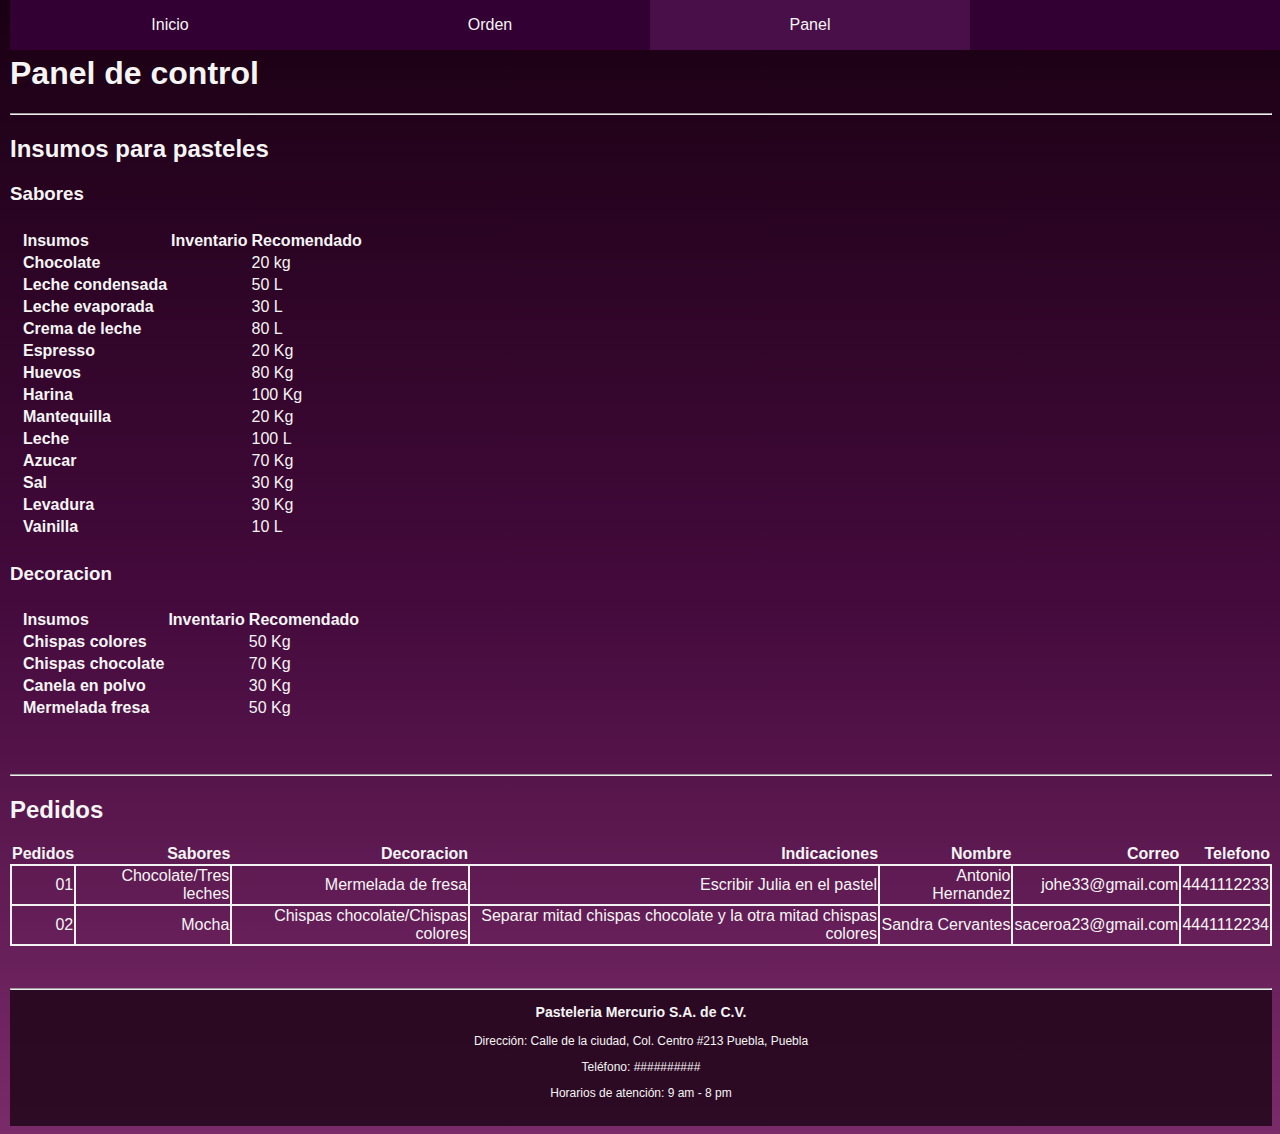
<file: pasteleriaBaker.html>
<!DOCTYPE html>
<html lang="en">
<head>
    <meta charset="UTF-8">
    <meta http-equiv="X-UA-Compatible" content="IE=edge">
    <meta name="viewport" content="width=device-width, initial-scale=1.0">
    <link rel="stylesheet" href="./missfit.css">
    <link rel="icon" href="https://i.imgur.com/aEhQik1.jpeg">
    <title>Pasteleria Staff</title>
</head>
<body>
    <div class="topnav">
        <ul>
            <li><a  href="./index.html">Inicio</a></li>
            <li><a href="./pasteleriaOrder.html">Orden</a></li>
            <li><a class="active" href="./pasteleriaBaker.html">Panel</a></li>
        </ul>
    </div>
    <h1>Panel de control</h1>
    <hr>
    <h2>Insumos para pasteles</h2>
    <h3>Sabores</h3>
    <table class="cakesBake">
        <tr>
            <th>Insumos</th>
            <th>Inventario</th>
            <th>Recomendado</th>
        </tr>
        <tr>
            <th>Chocolate</th>
            <td></td>
            <td>20 kg</td>
        </tr>
        <tr>
            <th>Leche condensada</th>
            <td></td>
            <td>50 L</td>
        </tr>
        <tr>
            <th>Leche evaporada</th>
            <td></td>
            <td>30 L</td>
        </tr>
        <tr>
            <th>Crema de leche</th>
            <td></td>
            <td>80 L</td>
        </tr>
        <tr>
            <th>Espresso</th>
            <td></td>
            <td>20 Kg</td>
        </tr>
        <tr>
            <th>Huevos</th>
            <td></td>
            <td>80 Kg</td>
        </tr>
        <tr>
            <th>Harina</th>
            <td></td>
            <td>100 Kg</td>
        </tr>
        <tr>
            <th>Mantequilla</th>
            <td></td>
            <td>20 Kg</td>
        </tr>
        <tr>
            <th>Leche</th>
            <td></td>
            <td>100 L</td>
        </tr>
        <tr>
            <th>Azucar</th>
            <td></td>
            <td>70 Kg</td>
        </tr>
        <tr>
            <th>Sal</th>
            <td></td>
            <td>30 Kg</td>
        </tr>
        <tr>
            <th>Levadura</th>
            <td></td>
            <td>30 Kg</td>
        </tr>
        <tr>
            <th>Vainilla</th>
            <td></td>
            <td>10 L</td>
        </tr>
    </table>
    <h3>Decoracion</h3>
    <table class="topBake">
        <tr>
            <th>Insumos</th>
            <th>Inventario</th>
            <th>Recomendado</th>
        </tr>
        <tr>
            <th>Chispas colores</th>
            <td></td>
            <td>50 Kg</td>
        </tr>
        <tr>
            <th>Chispas chocolate</th>
            <td></td>
            <td>70 Kg</td>
        </tr>
        <tr>
            <th>Canela en polvo</th>
            <td></td>
            <td>30 Kg</td>
        </tr>
        <tr>
            <th>Mermelada fresa</th>
            <td></td>
            <td>50 Kg</td>
        </tr>
    </table>
    <br><br>
    <hr>
    <h2>Pedidos</h2>
    <!-- Responde a horizontal resizeagregando un scroll horizontal -->
    <div class="orderBake">
        <table class="orderTable">
            <tr>
                <th>Pedidos</th>
                <th>Sabores</th>
                <th>Decoracion</th>
                <th>Indicaciones</th>
            <th>Nombre</th>
            <th>Correo</th>
            <th>Telefono</th>
        </tr>
        <tr>
            <td>01</td>
            <td>Chocolate/Tres leches</td>
            <td>Mermelada de fresa</td>
            <td>Escribir Julia en el pastel</td>
            <td>Antonio Hernandez</td>
            <td>johe33@gmail.com</td>
            <td>4441112233</td>
        </tr>
        <tr>
            <td>02</td>
            <td>Mocha</td>
            <td>Chispas chocolate/Chispas colores</td>
            <td>Separar mitad chispas chocolate y la otra mitad chispas colores</td>
            <td>Sandra Cervantes</td>
            <td>saceroa23@gmail.com</td>
            <td>4441112234</td>
        </tr>
    </table>
</div>
    <br><br>
    <footer>
        <hr>
        <h3>Pasteleria Mercurio S.A. de C.V.</h3>
        <p>Dirección: Calle de la ciudad, Col. Centro #213 Puebla, Puebla</p>
        <p>Teléfono: ##########</p>
        <p>Horarios de atención: 9 am - 8 pm</p>
        <br>
    </footer>
</body>
</html>
</file>
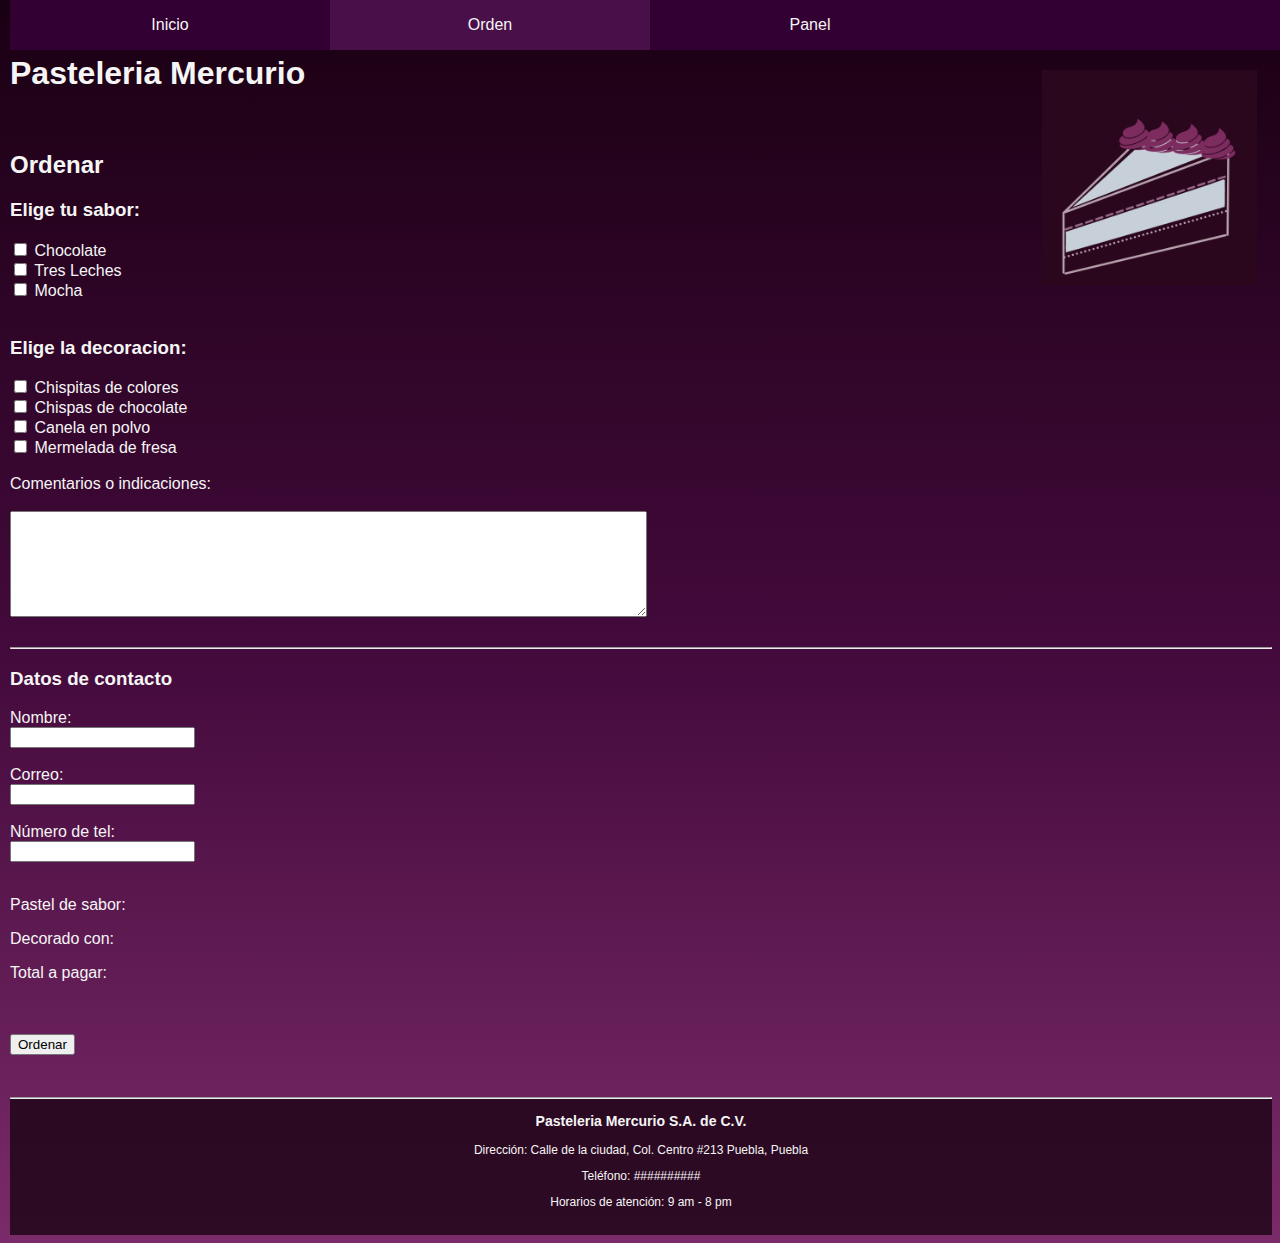
<file: pasteleriaOrder.html>
<!DOCTYPE html>
<html lang="en">
<head>
    <meta charset="UTF-8">
    <meta http-equiv="X-UA-Compatible" content="IE=edge">
    <meta name="viewport" content="width=device-width, initial-scale=1.0">
    <link rel="stylesheet" href="./missfit.css">
    <link rel="icon" href="https://i.imgur.com/aEhQik1.jpeg">
    <title>Ordena Pasteleria Mercurio</title>
</head>
<body>
    <div class="topnav">
        <ul>
            <li><a  href="./index.html">Inicio</a></li>
            <li><a class="active"href="./pasteleriaOrder.html">Orden</a></li>
            <li><a  href="./pasteleriaBaker.html">Panel</a></li>
        </ul>
    </div>
    <img class="logo" src="images/noNameLogo.png">
    <h1>Pasteleria Mercurio</h1>
    <br>
    <h2>Ordenar</h2>
    <form action="" id="form1" method="post">       
        <h3>Elige tu sabor:</h3>
        <input type="checkbox" id="falvor1" name="falvor1" value="Chocolate">
        <label for="falvor1">Chocolate</label><br>
        <input type="checkbox" id="flavor2" name="flavor2" value="Tres Leches">
        <label for="flavor2">Tres Leches</label><br>
        <input type="checkbox" id="flavor3" name="flavor3" value="Mocha">
        <label for="flavor3">Mocha</label><br>          
        <br>
        <h3>Elige la decoracion:</h3>
        <input type="checkbox" id="topping1" name="topping1" value="Chispitas de colores">
        <label for="topping1">Chispitas de colores</label><br>
        <input type="checkbox" id="topping2" name="topping2" value="Chispas de chocolate">
        <label for="topping2">Chispas de chocolate</label><br>
        <input type="checkbox" id="topping3" name="topping3" value="Canela en polvo">
        <label for="topping3">Canela en polvo</label><br>
        <input type="checkbox" id="topping4" name="topping4" value="Mermelada de fresa">
        <label for="topping4">Mermelada de fresa</label><br><br>      
        <span class="comments">
            <label for="desc">Comentarios o indicaciones:</label><br><br>
            <textarea id="desc" name="desc"></textarea>
        </span>
        <br><br>       
        <hr>
        <h3>Datos de contacto</h3>
        <label for="nombre">Nombre:</label><br>
        <input type="text" id="nombre" name="nombre"><br><br>       
        <label for="correo1">Correo:</label><br>
        <input type="email" id="correo1" name="correo1"><br><br>    
        <label for="numero1">Número de tel:</label><br>    
        <input type="number" id="numero1" name="numero1"><br><br>
        <p>Pastel de sabor:</p>
        <P>Decorado con:</P>
        <p>Total a pagar:</p>
        <br><br>       
    </form>
    <!-- Muestra una ventana confirmando la orden -->
    <button onclick="myFunction()">Ordenar</button>
    <br><br><br>
    <div id="snackbar">Orden recibida</div>
    <footer>
        <hr>
        <h3>Pasteleria Mercurio S.A. de C.V.</h3>
        <p>Dirección: Calle de la ciudad, Col. Centro #213 Puebla, Puebla</p>
        <p>Teléfono: ##########</p>
        <p>Horarios de atención: 9 am - 8 pm</p>
        <br>
    </footer>
    <script>
        function myFunction() {
          var x = document.getElementById("snackbar");
          x.className = "show";
          setTimeout(function(){ x.className = x.className.replace("show", ""); }, 3000);
        }
        </script>
</body>
</html>
</file>
<file: missfit.css>
body {
    font-family: Arial, Helvetica, sans-serif;
    background: linear-gradient( rgba(26,0,19,1) 0%, rgba(68,10,60,1) 53%, rgba(122,43,105,1) 100%);
    color: whitesmoke;
    margin-left: 10px;
    margin-top: 55px;
}
.topnav {
    overflow: hidden;
    position: fixed;
    top: 0;
    width: 100%;
    z-index: 1;
}
.topnav a.active{
    background-color: #490f49;
    color: whitesmoke;
}
.topnav li{
    width: 25%;
}
footer {
    position: relative;
  left: 0;
  bottom: 0;
  width: 100%;
  background-color: #160110c2;
  color: whitesmoke;
  text-align: center;
  font-size: 12px;
}
    
ul {
    list-style-type: none;
    margin: 0;
    padding: 0;
    overflow: hidden;
    background-color: #330033;
}

li {
    float: left;
}

li a {
    color: whitesmoke;
    display: block;
    text-align: center;
    padding: 16px;
    text-decoration: none;
}
li a:hover {
    background-color: #490f49;
    color: whitesmoke;
}
/* index.html styles */
.logo {
    max-width: 17%;
    float: right;
    margin: 15px;
}
.presentation {
    max-width: 80%;
    text-align: center;
    left: 10px;
    background-image: linear-gradient(rgba(0, 0, 0, 0.5), rgba(0, 0, 0, 0.5)), url(./images/chokoCake.jpg);
    background-position: center;
    background-size: cover;
}
.intro {
    max-width: 50%;
    color: whitesmoke;
    padding: 16px;
    font-size: x-large;
    position: relative;
    left: 27%;  
}
.intro a {
    border: none;
    outline: 0;
    padding: 12px;
    color: whitesmoke;
    background-color: rgba(0, 0, 0, 0.6);
    text-align: center;
    cursor: pointer;
    width: 100%;
    font-size: 18px;
  }
  
  .intro a:hover {
    opacity: 0.8;
  }

.card {
    box-shadow: 0 4px 8px 0 rgba(0, 0, 0, 0.8);
    max-width: 300px;
    margin: 1%;
    text-align: center;
    color: whitesmoke;
  }

  .price {
    color: rgb(180, 180, 180);
    font-size: 22px;
  }

/*  */
.menu {
    display: inline-block;
    color: whitesmoke;
    width: 100%;
}
.container {
    display:flex;
    align-items: center;
	flex-wrap: wrap;
}

/* order */
#desc {
    width: 50%;
    height: 100px;
}
/* bakers */
.cakesBake {
    text-align: left;
    padding: 5px;
    margin: 5px;
}
.topBake {
    text-align:left;
    padding: 5px;
    margin: 5px;
}
.orderTable {
    text-align: right;
    width: 100%;
    border-collapse: collapse;
}
.orderTable td {
    border: 2px solid #f2f2f2;
}
.orderBake {
    overflow-x: auto;
}
/* snackbar */
#snackbar {
    visibility: hidden;
    min-width: 250px;
    margin-left: -125px;
    background-color: #24021ac2;
    color: #fff;
    text-align: center;
    border-radius: 2px;
    padding: 16px;
    position: fixed;
    z-index: 1;
    left: 50%;
    bottom: 30px;
    font-size: 17px;
  }
  
  #snackbar.show {
    visibility: visible;
    -webkit-animation: fadein 0.5s, fadeout 0.5s 2.5s;
    animation: fadein 0.5s, fadeout 0.5s 2.5s;
  }
  
  @-webkit-keyframes fadein {
    from {bottom: 0; opacity: 0;} 
    to {bottom: 30px; opacity: 1;}
  }
  
  @keyframes fadein {
    from {bottom: 0; opacity: 0;}
    to {bottom: 30px; opacity: 1;}
  }
  
  @-webkit-keyframes fadeout {
    from {bottom: 30px; opacity: 1;} 
    to {bottom: 0; opacity: 0;}
  }
  
  @keyframes fadeout {
    from {bottom: 30px; opacity: 1;}
    to {bottom: 0; opacity: 0;}
  }
</file>
